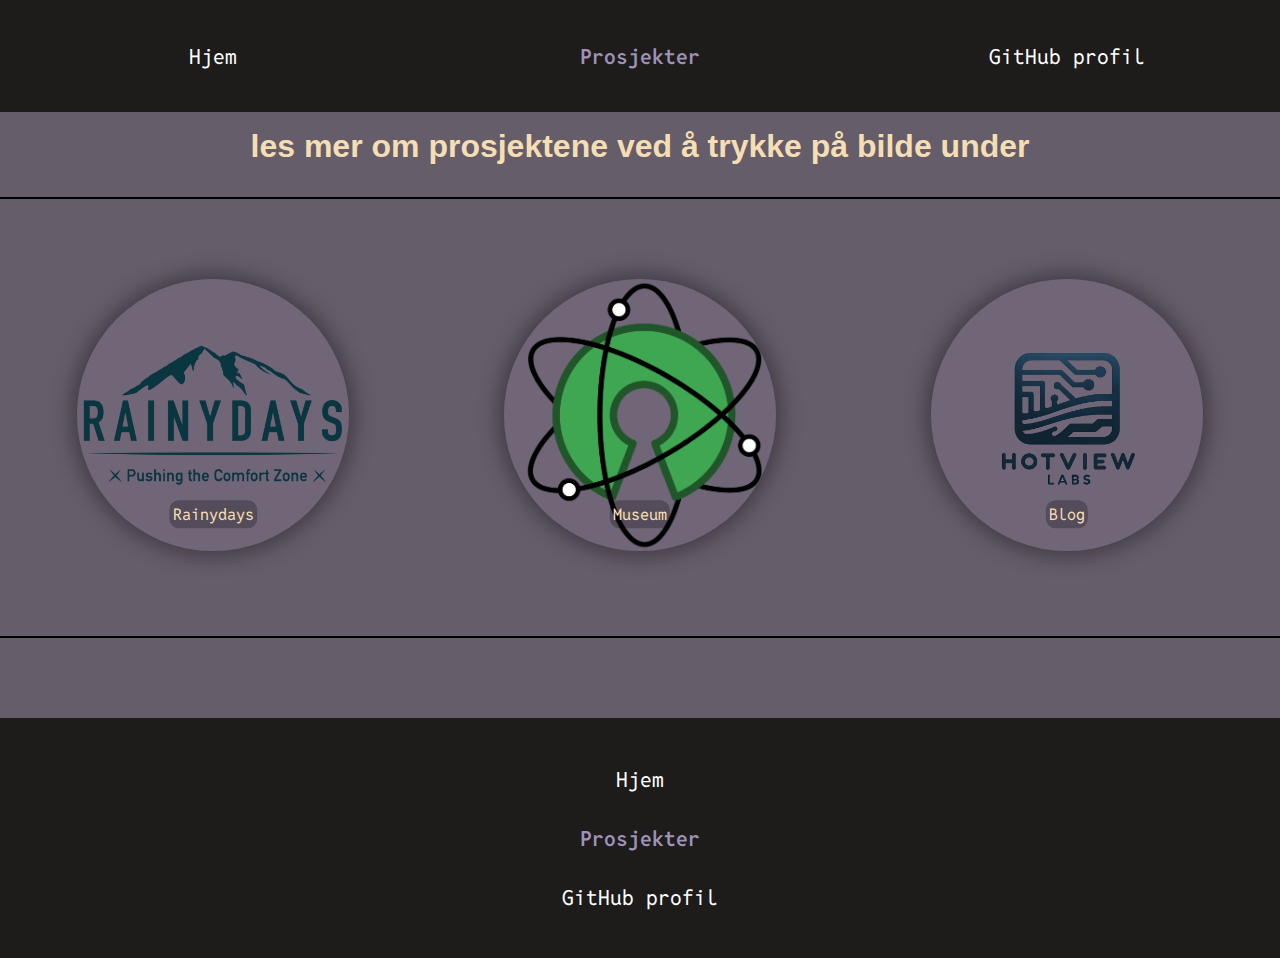
<file: projects/index.html>
<!DOCTYPE html>
<html lang="en">
<head>
    <meta charset="UTF-8">
    <meta name="viewport" content="width=device-width, initial-scale=1.0">
    <title>Utvikern portfolio Hjem</title>
    <script src="/js/script.js" defer></script>
    <link rel="stylesheet" href="/css/styles.css">
    <link rel="preconnect" href="https://fonts.googleapis.com">
    <link rel="preconnect" href="https://fonts.gstatic.com" crossorigin>
    <link href="https://fonts.googleapis.com/css2?family=Playfair+Display&family=Reddit+Mono:wght@200..900&display=swap" rel="stylesheet">
</head>
<header>
    <nav class="headernav">
        <ul>
            <li><a href="/" class="links">Hjem</a></li>
            <li><a href="/projects/index.html" class="links active">Prosjekter</a></li>
            <li><a href="https://github.com/utviklern" target="_blank" class="links">GitHub profil</a></li>
        </ul>
    </nav>
</header>
<body>
    <h1 class="main-h1">les mer om prosjektene ved å trykke på bilde under</h1>
    <div class="circles-container">
        <div class="rainy-days">
            <a href="/projects/rainy/" aria-label="rainydays page">
                <img src="/media/projects/rainydays/logo/rainydays-blanc.webp" alt="screenshot of rainydays webpage">
                <span class="bubble-text">Rainydays </span>
            </a>
        </div>
        <div class="museum">
            <a href="/projects/museum/" aria-label="museum page">
                <img src="/media/projects/science-museum/logo/science-bkank.webp" alt="screenshot of museum webpage">
                <span class="bubble-text">Museum</span>
            </a>
        </div>
        <div class="blog">
            <a href="/projects/blog/" aria-label="blog page">
                <img src="/media/projects/blog/logo/hotview-blank.webp" alt="screenshot of blog webpage">
                <span class="bubble-text">Blog</span>
            </a>
        </div>
    </div>
   
</body>
<footer>
        <nav class="footernav">
            <ul>
                <li><a href="/" class="links">Hjem</a></li>
                <li><a href="/projects/index.html" class="links active">Prosjekter</a></li>
                <li><a href="https://github.com/utviklern" target="_blank" class="links">GitHub profil</a></li>
            </ul>
        </nav>
</footer>
</html>
</file>
<file: css/styles.css>
* {
    margin: 0;
    padding: 0;
}

body {
    background-color: rgb(101, 93, 106);
    margin-top: 7rem;
}

hr {
    margin: 5rem 0;
    border-top: 1px solid black;
    border-bottom: 1px solid black;
}

.margin-side {
    margin: 0 7rem;
}

.active {
    font-weight: 600 !important;
    color: rgb(158, 147, 182) !important;
}

.main-h2, .content-h2, .card-h2 {
    font-family: "Playfair Display", serif;
    font-optical-sizing: auto;
    font-weight: 500;
    font-style: normal;
    text-align: center;
    color: wheat;
}

.main-h2,
.content-h2{
    margin-top: 3rem;
}

.content-h2{
    margin-bottom: 5rem;
    font-weight: 600;
    width: 100%;
    text-align: center;
}

.border-line {
    text-decoration: underline;
    text-decoration-thickness: 2px;
}



.links, .main-text, .bubble-text, .card-text {
    font-family: "Reddit Mono", monospace;
    font-optical-sizing: auto;
    font-weight: 400;
    font-style: normal;
}

.main-h1 {
    text-align: center;
    margin-top: 8rem;
    font-family: "Montserrat", sans-serif;
    font-optical-sizing: auto;
    font-weight: 600;
    color: wheat;
    font-style: normal;
}

.main-text {
    font-size: 1.2rem;
    padding: 50px;
    max-width: 67rem;
    margin: 0 auto;
    color: wheat;
}

header {
    position: fixed;
    width: 100%;
    top: 0;
    z-index: 1;
}

.headernav{
    transition: opacity 0.6s, transform 0.6s;
    opacity: 1;
    transform: translateY(0);
}

.headernav.hidden {
    opacity: 0;
    transform: translateY(-100%);
}

.headernav, .footernav {
    display: flex;
    background-color: rgb(30, 27, 27);
    height: 7rem;
    align-items: center;

}

.headernav ul, .footernav ul {
    display: flex;
    flex-direction: row;
    justify-content: space-around;
    width: 100%;
    list-style: none;
}



.headernav ul li a, .footernav ul li a {
    color: white;
    text-decoration: none;
    font-size: 1.3rem;
    transition: .4s;
    width: 10rem;
    display: block;
    text-align: center;
}
.headernav a:hover, .footernav a:hover {
    transform: scale(1.2);
    display: block;
}


.headernav ul li a:visited, .footernav ul li a:visited {
    color: white;
}

.banner {
    width: 100%;
}

.banner img{
    width: 100%;
}

.cards{
    display: flex;
    align-items: center;
    justify-content: center;
    padding: 5rem ;
    flex-wrap: wrap;
    column-gap: 5rem;
    row-gap: 5rem;

}

.card {
    display: flex;
    flex-direction: column;
    justify-content: center;
    border: 1px solid wheat;
    background-color: rgba(137, 129, 129, 0.436);
    max-width: 30rem;
    border-radius: 8px;
    padding: 2rem;
    box-shadow: 0px 0px 21px 5px rgba(0, 0, 0, 0.28);
}


.card-text {
    font-size: 1.2rem;
    /* padding: 0 2rem 2rem 2rem; */
        color: wheat;
}

.card-links {
    display: flex;
    justify-content: space-between;
    /* padding: 0 2rem; */
}



.card-links a{
    color: aquamarine;
    font-family: "Playfair Display", serif;
}

.card-links a:visited {
    color: rgb(219, 219, 219);
}

.card-img{
    width: 100%;
    margin: 2rem auto;
    display: block;
    border-radius: 8px;
}


.circles-container {
    display: flex;
    flex-direction: row;
    list-style: none;
    justify-content: space-around;
    align-items: center;
    color: white;
    text-align: center;
    padding: 5rem 0;
    border-top: 2px solid black;
    border-bottom: 2px solid black;
    margin-top: 2rem;
    margin-bottom: 5rem;
}

.circles-container a {
    font-family: var(--quicksand);
    font-weight: 400;
    font-size: 1.2rem;
    text-decoration: none;
    transition: transform .4s;
}

.circles-container a:hover {
    transform: scale(1.10);
}

.circles-container a img {
    border-radius: 50%;
    max-width: 17rem;
    background-color: rgba(124, 112, 136, 0.493);
    box-shadow: 0px 0px 21px 5px rgba(0, 0, 0, 0.38);
}

.rainy-days,
.blog,
.museum {
    position: relative;
    display: flex;
    align-items: center;
    justify-content: center;


}

.bubble-text {
    position: absolute;
    top: 85%;
    left: 50%;
    transform: translate(-50%, -50%);
    pointer-events: none;
    background-color: rgba(0, 0, 0, .25);
    border-radius: .6rem;
    padding: .2rem;
    color: wheat;
    font-size: 1rem;
}


footer {
    height: 15rem;
    background-color: rgb(30, 27, 27);
    display: flex;
    flex-direction: column;
    align-items: center;
    justify-content: center;
}

.footernav {
width: 100%;
}

.footernav ul {
    display: flex;
    gap: 2rem;
    list-style: none;
    align-items: center;
    flex-direction: column;

}

.footernav ul li {

}

.footernav ul li a {

}

.content-img {
    max-width: 70%;
    margin: 0 auto 6cap auto;
    display: block;
    border-radius: 8px;
    box-shadow: 0px 0px 21px 5px rgba(0, 0, 0, 0.38);
    
}


@media screen and (max-width: 1490px) {
    .cards {
        justify-content: center;
        
    }
}

@media screen and (max-width: 1200px) {
    .content-h2{
        margin-bottom: 2rem;
    }
}


@media screen and (max-width: 920px) {
    .circles-container {
            flex-direction: column;
            row-gap: 3rem;
    }
    .cards {
        padding: 3rem;
    }

    .content-h2 {
        margin-bottom: 0;
    }

    .main-h1{
        margin-top: 5rem;
    }
}

@media screen and (max-width: 820px) {
    .headernav ul li a,
    .footernav ul li a {
        width: auto;
    }
}

@media screen and (max-width: 750px) {
    .main-h1 {
        font-size: 1.5rem;
    }
    .main-h2{
        font-size: 1.2rem;
    }

    .cards {
        column-gap: 2rem;
        row-gap: 2rem;
    }
}

@media screen and (max-width: 420px) {
    .circles-container a img {
        max-width: 12rem;
    }
    
    .bubble-text {
        font-size: .8rem;
    }
}
</file>
